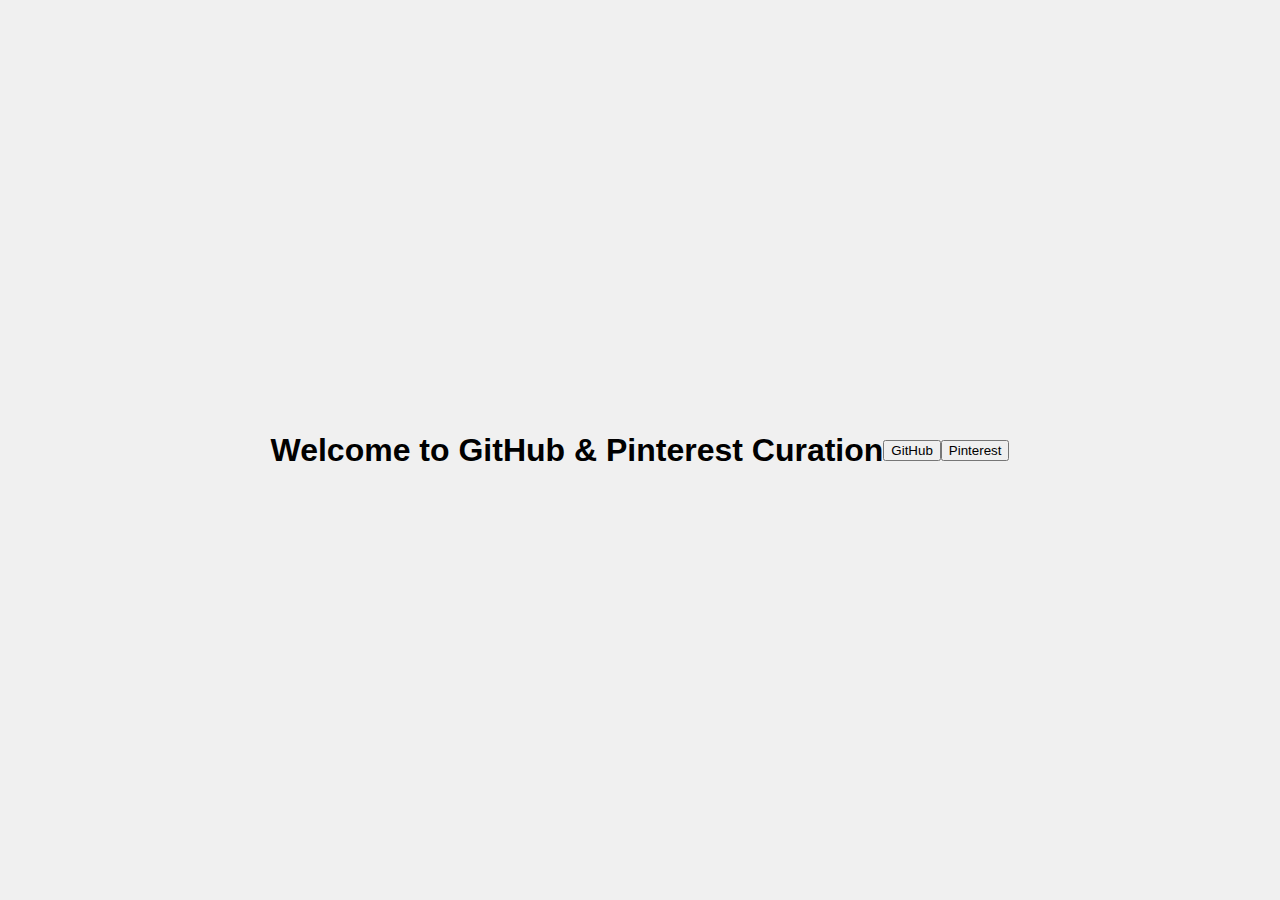
<file: WEBSITE-attempt/index.html>
<!DOCTYPE html>
<html lang="en">
  <head>
    <meta charset="UTF-8" />
    <meta name="viewport" content="width=device-width, initial-scale=1.0" />
    <title>GitHub & Pinterest Curation</title>
    <link rel="stylesheet" href="css/styles.css" />
    <script src="https://code.jquery.com/jquery-3.6.0.min.js"></script>
  </head>
  <body>
    <h1>Welcome to GitHub & Pinterest Curation</h1>
    <button id="github-btn">GitHub</button>
    <button id="pinterest-btn">Pinterest</button>

    <div id="github-section" class="hidden">
      <h2>Enter your GitHub Username</h2>
      <input type="text" id="github-username" placeholder="GitHub Username" />
      <button id="fetch-repos-btn">Fetch Starred Repos</button>
    </div>

    <div id="language-section" class="hidden">
      <h2>Repositories Categorized by Language</h2>
      <div id="language-buttons"></div>
    </div>

    <div id="repo-list-section" class="hidden">
      <h2>Repositories</h2>
      <ul id="repo-list"></ul>
    </div>

    <script src="js/script.js"></script>
  </body>
</html>
</file>
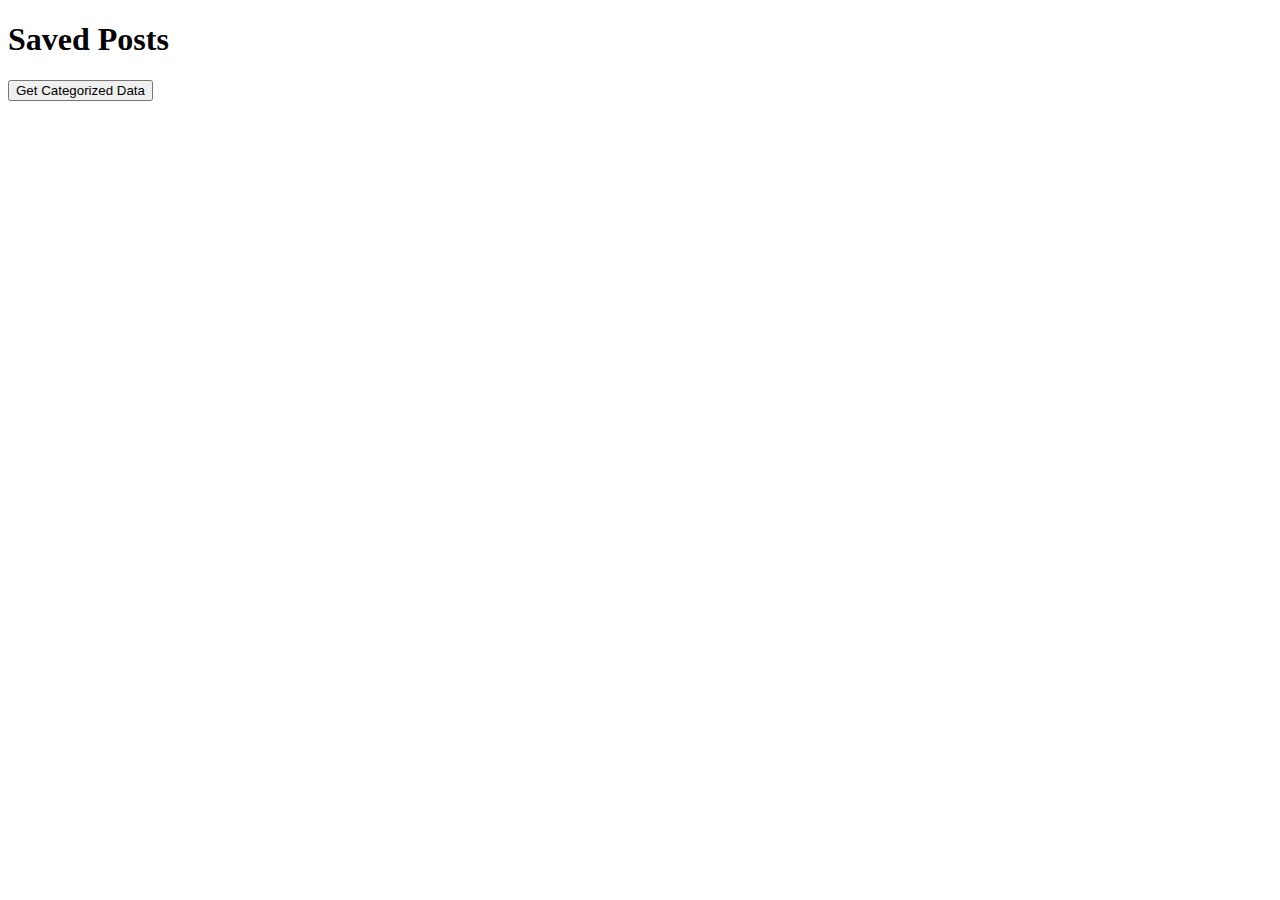
<file: popup.html>
<!DOCTYPE html>
<html>
  <head>
    <title>My Extension</title>
  </head>
  <body>
    <h1>Saved Posts</h1>
    <button id="getData">Get Categorized Data</button>
    <div id="buttons"></div>
    <!-- Container for category buttons -->
    <div id="data"></div>
    <!-- Container for displaying posts -->
    <script src="popup.js"></script>
  </body>
</html>
</file>
<file: WEBSITE-attempt/css/styles.css>
body {
    font-family: Arial, sans-serif;
    background-color: #f0f0f0;
    margin: 0;
    padding: 0;
    display: flex;
    justify-content: center;
    align-items: center;
    height: 100vh;
}

.container {
    text-align: center;
    background-color: white;
    padding: 30px;
    border-radius: 10px;
    box-shadow: 0 0 10px rgba(0, 0, 0, 0.1);
}

.btn {
    padding: 10px 20px;
    margin: 10px;
    font-size: 16px;
    cursor: pointer;
    background-color: #007BFF;
    color: white;
    border: none;
    border-radius: 5px;
}

.btn:hover {
    background-color: #0056b3;
}

.hidden {
    display: none;
}

input[type="text"] {
    padding: 10px;
    margin: 10px;
    font-size: 16px;
    border: 1px solid #ccc;
    border-radius: 5px;
}

ul {
    list-style-type: none;
    padding: 0;
}

ul li {
    margin: 5px 0;
    padding: 10px;
    background-color: #f9f9f9;
    border: 1px solid #ddd;
    border-radius: 5px;
}
</file>
